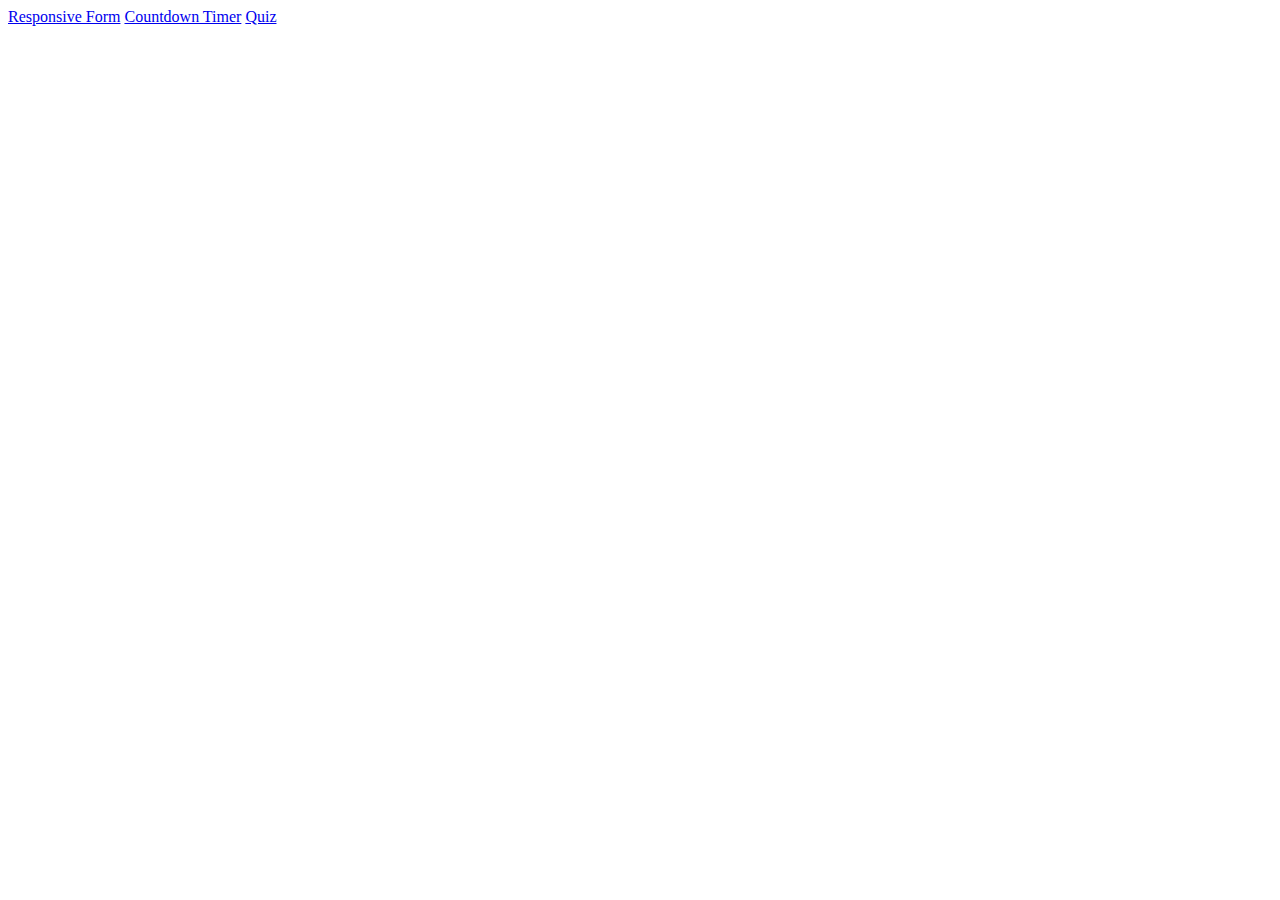
<file: index.html>
<!DOCTYPE html>
<html lang="en">

<head>
    <meta charset="UTF-8">
    <meta http-equiv="X-UA-Compatible" content="IE=edge">
    <meta name="viewport" content="width=device-width, initial-scale=1.0">
    <title>FrontEnd Micro Challenges</title>
</head>

<body>
    <a href="form/form.html">Responsive Form</a>
    <a href="countdown-timer/index.html">Countdown Timer</a>
    <a href="quiz-app/index.html">Quiz</a>

</body>


</html>
</file>
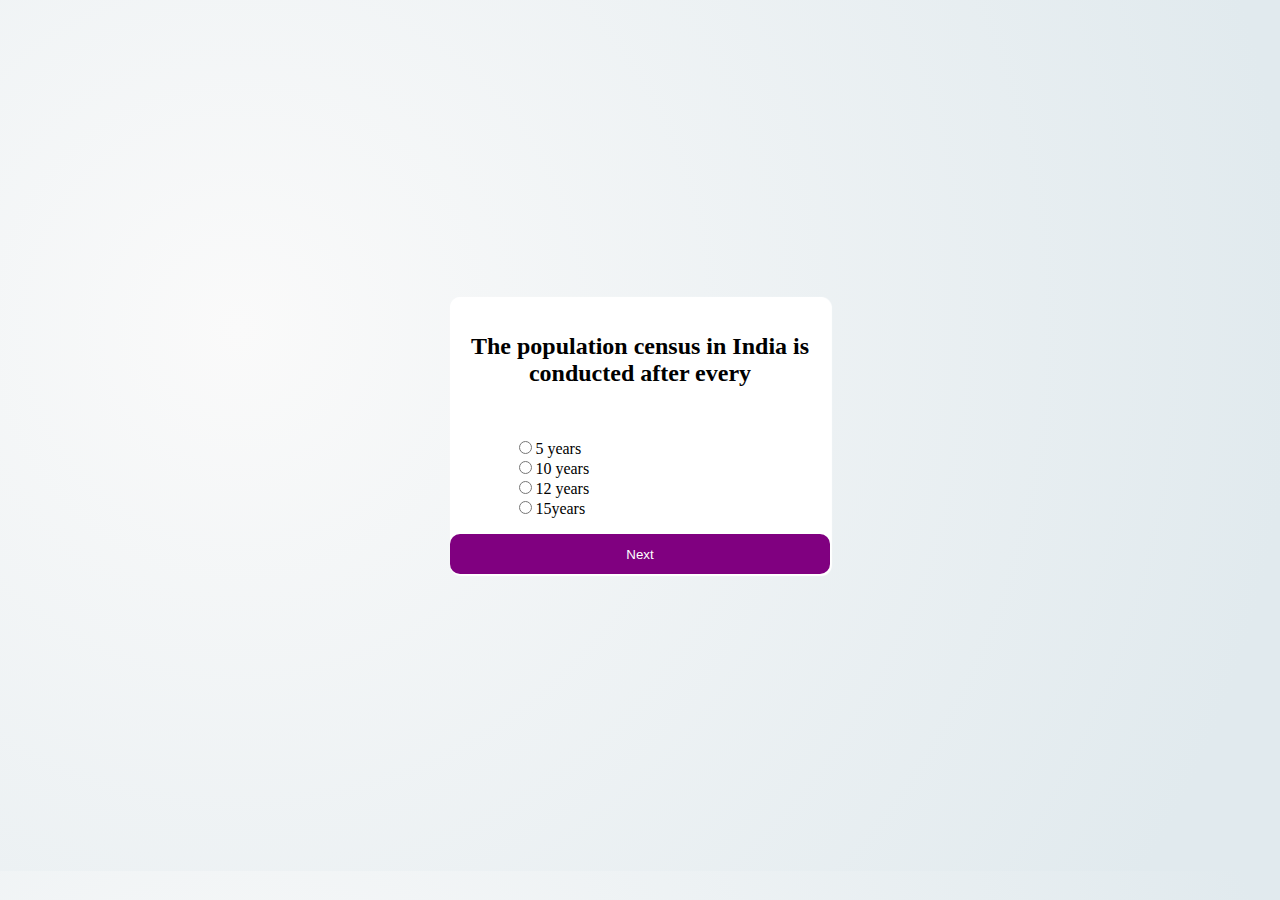
<file: quiz-app/index.html>
<!DOCTYPE html>
<html lang="en">

<head>
    <meta charset="UTF-8">
    <meta http-equiv="X-UA-Compatible" content="IE=edge">
    <meta name="viewport" content="width=device-width, initial-scale=1.0">
    <link rel="stylesheet" href="styles.css">
    <script src='script.js' defer></script>
    <title>Quiz</title>
</head>

<body>
    <div class="container">
        <div class="question">
            <h2 id="question">Question1</h2>
        </div>
        <div class="options">
            <ul>
                <li><input type="radio" id='a' name="answer"><label id='alabel'></label></li>
                <li><input type="radio" id='b' name="answer"><label id="blabel"></label></li>
                <li><input type="radio" id='c' name="answer"><label id="clabel"></label></li>
                <li><input type="radio" id='d' name="answer"><label id="dlabel"></label></li>
            </ul>
            <p style="color: red;"></p>
        </div>
        <button class="button" id="button">Next</button>
    </div>
</body>

</html>
</file>
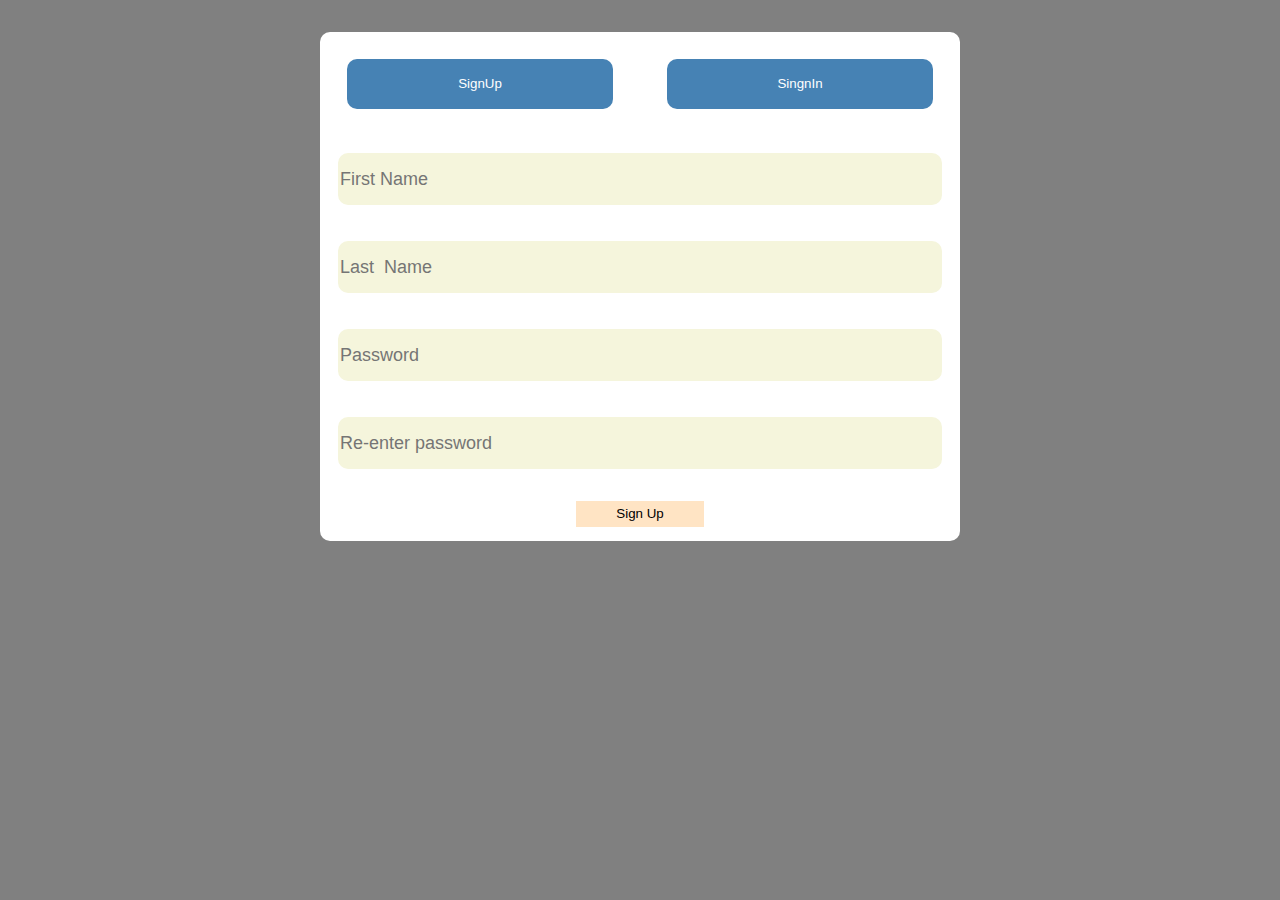
<file: form/form.html>
<!DOCTYPE html>
<html lang="en">

<head>
    <meta charset="UTF-8">
    <meta http-equiv="X-UA-Compatible" content="IE=edge">
    <meta name="viewport" content="width=device-width, initial-scale=1.0">
    <link rel="stylesheet" href="form.css">
    <script src='form.js' defer></script>
    <title>Document</title>
</head>

<body>
    <div class="container">
        <div class="submitBtns">
            <button class=" btn singnUp">SignUp</button>
            <button class="btn signin">SingnIn</button>
        </div>

        <form action="" class="signUpForm ">
            <div class="inputArea">
                <input type="text" class="field" placeholder="First Name">
                <input type="text" class="field" placeholder="Last  Name">
                <input type="text" class="field" placeholder="Password">
                <input type="text" class="field" placeholder="Re-enter password">
            </div>
            <div class="submitBtn ">
                <button class="submit">Sign Up</button>
            </div>

        </form>

        <form action=" " class="loginForm ">
            <div class="inputArea ">
                <input type="text " class="field " placeholder="First Name ">
                <input type="text " class="field " placeholder="Last Name ">
            </div>
            <div class="submitBtn ">
                <button class="submit ">Sign In</button>
            </div>

        </form>

    </div>
</body>

</html>
</file>
<file: quiz-app/styles.css>
* {
    box-sizing: border-box;
}

body {
    display: flex;
    background: radial-gradient(circle at 18.7% 37.8%, rgb(250, 250, 250) 0%, rgb(225, 234, 238) 90%);
    height: 95vh;
    justify-content: center;
    align-items: center;
    /* W3C, IE 10+/ Edge, Firefox 16+, Chrome 26+, Opera 12+, Safari 7+ */
}

.container {
    width: 30%;
    background-color: white;
    border-radius: 10px;
    box-shadow: 1px 1px 1px 1px white;
}

ul {
    list-style: none;
    padding: 0;
}

.question {
    padding: 1rem;
    text-align: center;
}

.options {
    padding: 0 4em;
}

.button {
    width: 100%;
    border: 0;
    outline: 0;
    height: 40px;
    background-color: purple;
    border-radius: 10px;
    color: white;
}

@media(max-width: 700px) {
    .container {
        width: 80%;
    }
}
</file>
<file: form/form.css>
body {
    padding: 0;
    margin: 0;
    display: flex;
    background-color: grey;
    justify-content: center;
    align-items: center;
}

.container {
    width: 50%;
    margin: 2em;
    height: auto;
    background-color: white;
    border-radius: 10px;
}

.submitBtns {
    display: flex;
    width: 100%;
    background-color: transparent;
    justify-content: space-between;
}

.btn {
    margin: 2em;
    height: 50px;
    color: white;
    align-content: center;
    width: 50%;
    border: 0;
    outline: 0;
    border-radius: 10px;
    background-color: steelblue;
    position: relative;
}

.inputArea {
    display: flex;
    flex-direction: column;
}

.field {
    margin: 1em;
    font-size: large;
    height: 50px;
    outline: 0;
    border: 0;
    background-color: beige;
    border-radius: 10px;
}

.loginForm {
    display: none;
}

.remove {
    display: none;
}

.show {
    display: block;
}

.submitBtn {
    text-align: center;
}

.submit {
    text-align: center;
    width: 20%;
    height: 2em;
    border: 0;
    outline: 0;
    background-color: bisque;
    margin: 1em 1em;
}

@media(max-width: 700px) {
    .container {
        width: 100%;
    }
    .submitBtns {
        flex-direction: column;
        align-items: center;
    }
    .btn {
        margin: 1em;
    }
}
</file>
